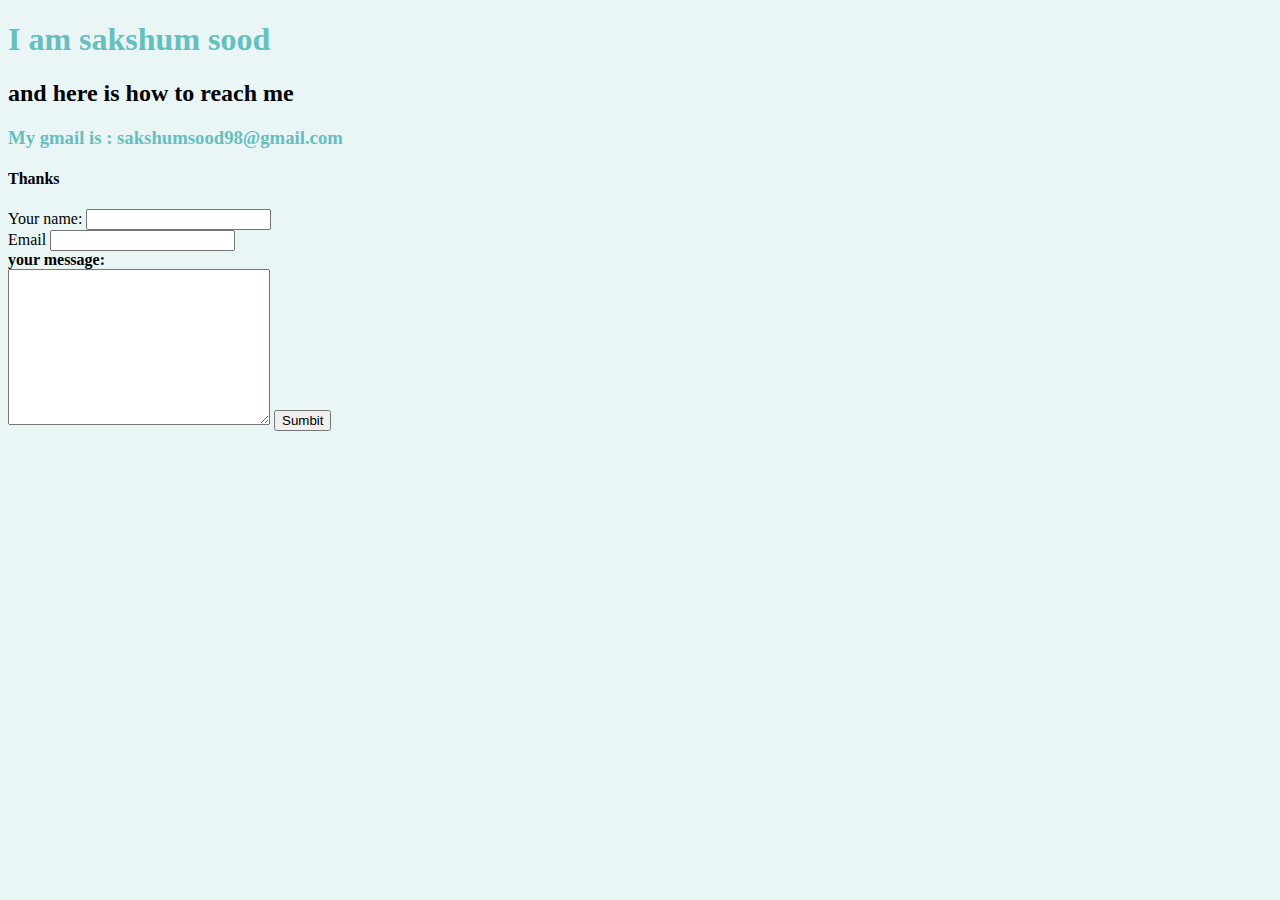
<file: contact.html>
<!DOCTYPE html>
<html lang="en" dir="ltr">

<head>
  <meta charset="utf-8">
  <title>Sakshum's contacts</title>
</head>
<link rel="stylesheet" href="css/styles.css">

<body>
  <p>
  <h1>I am sakshum sood</h1>
  <h2>and here is how to reach me</h2>

  <h3>My gmail is : sakshumsood98@gmail.com</h3>

  <h4>Thanks</h4>

  </p>
  <form enctype="text/plain" action="mailto:sakshumsood98@gmail.com " method="post">
    <label>Your name:</label>
    <input type="text" name="YourName" value="">
    <br>
    <label>Email</label>
    <input type="email" name="yourEmail" value=""><br>
    <label><strong>your message:</strong></label><br>
    <textarea name="text" rows="10" cols="30"></textarea>
    <input type="submit" name="sumbit" value="Sumbit">
  </form>

</body>

</html>
</file>
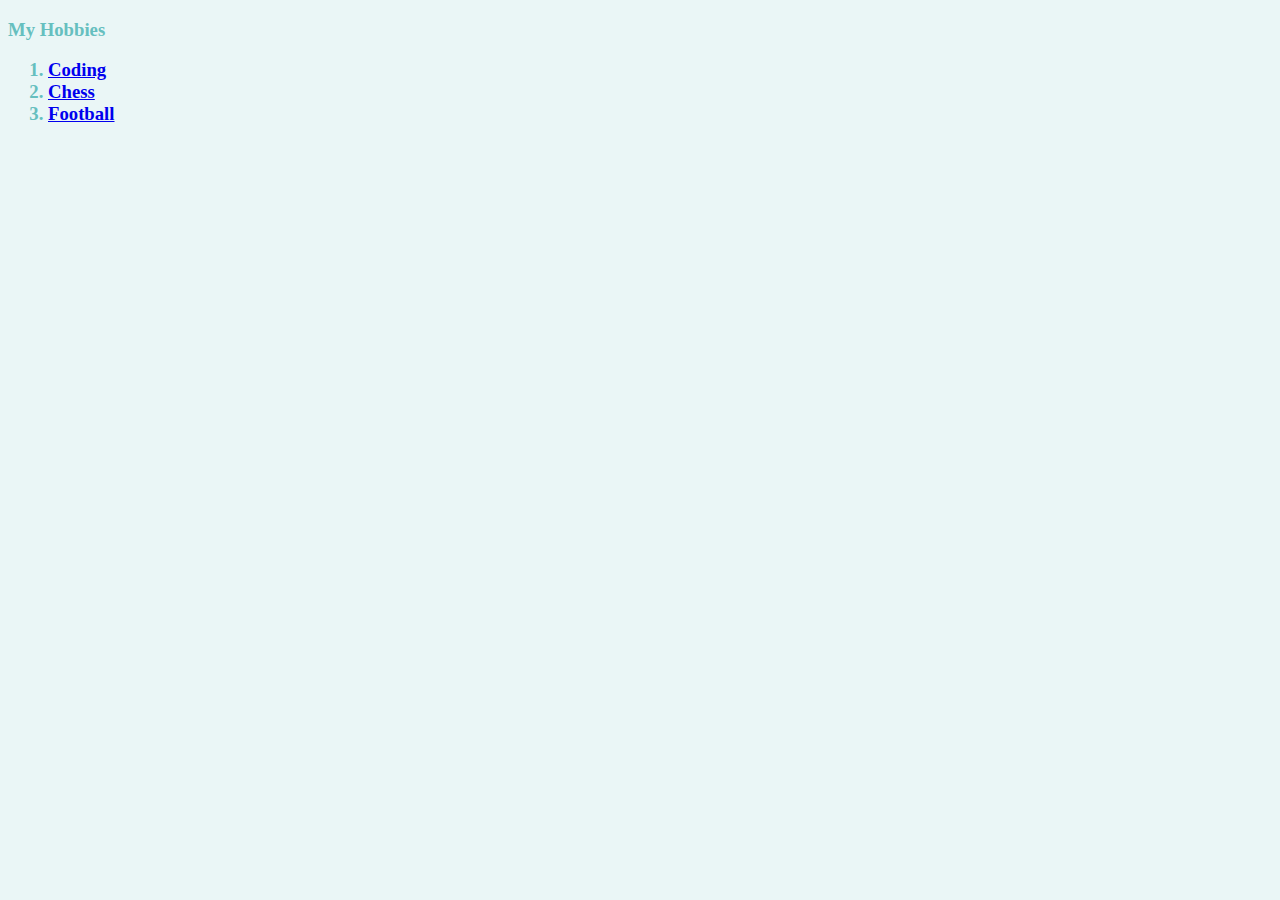
<file: hobbies.html>
<!DOCTYPE html>
<html lang="en" dir="ltr">
<link rel="stylesheet" href="css/styles.css">

  <head>
    <meta charset="utf-8">
    <title>Sakshum's Hobbies</title>
  </head>
  <body>
    <h3>My Hobbies</h3>
    <ol>
      <h3>
        <li><a href="https://en.wikipedia.org/wiki/Computer_programming">Coding</a></li>
        <li><a href="https://chess.com">Chess</a></li>
        <li><a href="https://en.wikipedia.org/wiki/Association_football">Football</a></li>

      </h3>
    </ol>
  </body>
</html>
</file>
<file: css/styles.css>
body{
  background-color:#EAF6F6;
}

hr{
background-color:white;
border-style: dotted none none;
border-color: gray;
border-width:5px;

width: 5%;
}


h1{
  color:#66BFBF;
}

h3{
  color:#66BFBF;
  font:15;
}
</file>
